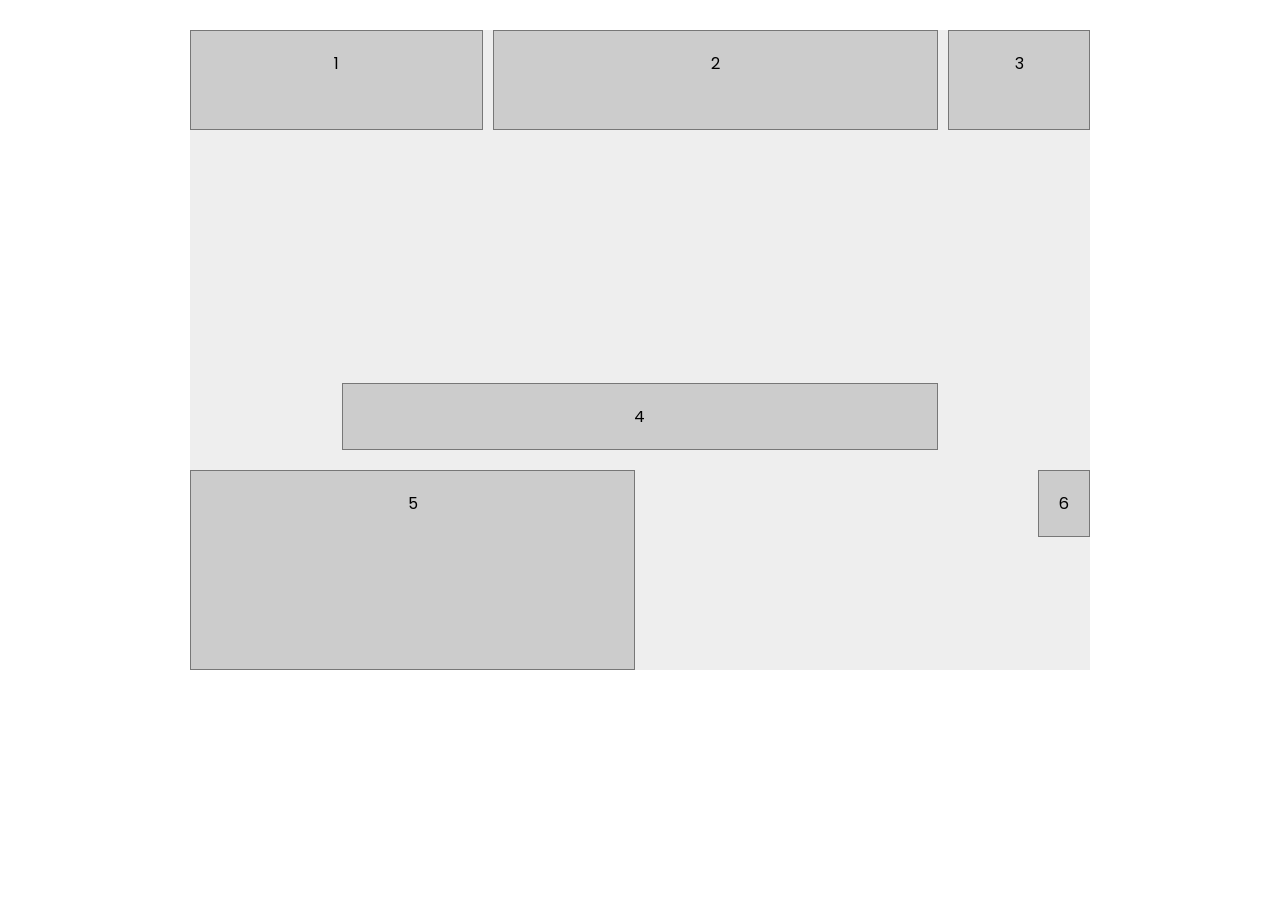
<file: 1 - basics/index.html>
<html lang="en">
<head>
  <meta charset="UTF-8">
  <meta http-equiv="X-UA-Compatible" content="IE=edge">
  <meta name="viewport" content="width=device-width, initial-scale=1.0">
  <title>CSS Grid Basics</title>
  <link rel="stylesheet" href="styles.css">
</head>
<body>
  <div class="grid-container">
    <div>1</div>
    <div>2</div>
    <div>3</div>
    <div>4</div>
    <div>5</div>
    <div>6</div>
  </div>
</body>
</html>
</file>
<file: 1 - basics/styles.css>
@import url('https://fonts.googleapis.com/css2?family=Poppins:wght@200;400;500;600;800&family=VT323&display=swap');

body {
  margin: 30px;
  font-family: "Poppins";
}

.grid-container {
  background-color: #eee;
  max-width: 900px;
  margin: 0 auto; /* center the grid */
  display: grid;; /* display as a grid */
  grid-template-columns: repeat(6, 1fr); /* 6 columns */
  grid-template-rows: 100px 300px 200px; /* row heights */
  gap: 10px;
  row-gap: 20px;
  justify-items: stretch; /* justify means horizontal */
  align-items: stretch; /* align means vertical */
}

.grid-container > div {
  background: #ccc;
  text-align: center;
  padding: 20px; /* row height for all row, 
  can be overwritten inside items or grid template row*/
  border: 1px solid #777;
}

/* first div, first child*/
.grid-container > div:nth-child(1) {
  grid-column: 1 / span 2; /* from col 1 to col 2 */
}

/* second div, second child, and so on...*/
.grid-container > div:nth-child(2) {
  grid-column: 3 / span 3; /* span 3 columns */
}

.grid-container > div:nth-child(3) {
  grid-column: span 1;
}

.grid-container > div:nth-child(4) {
  grid-column: 2 / 6; /* col 2 - col 6 */
  align-self: end; /* align to bottom only for this item */
}

.grid-container > div:nth-child(5) {
  grid-column: span 3; /* if not enough space, new row */
}

.grid-container > div:nth-child(6) {
  grid-column: span 3;
  justify-self: end;
  align-self: start;
}
</file>
